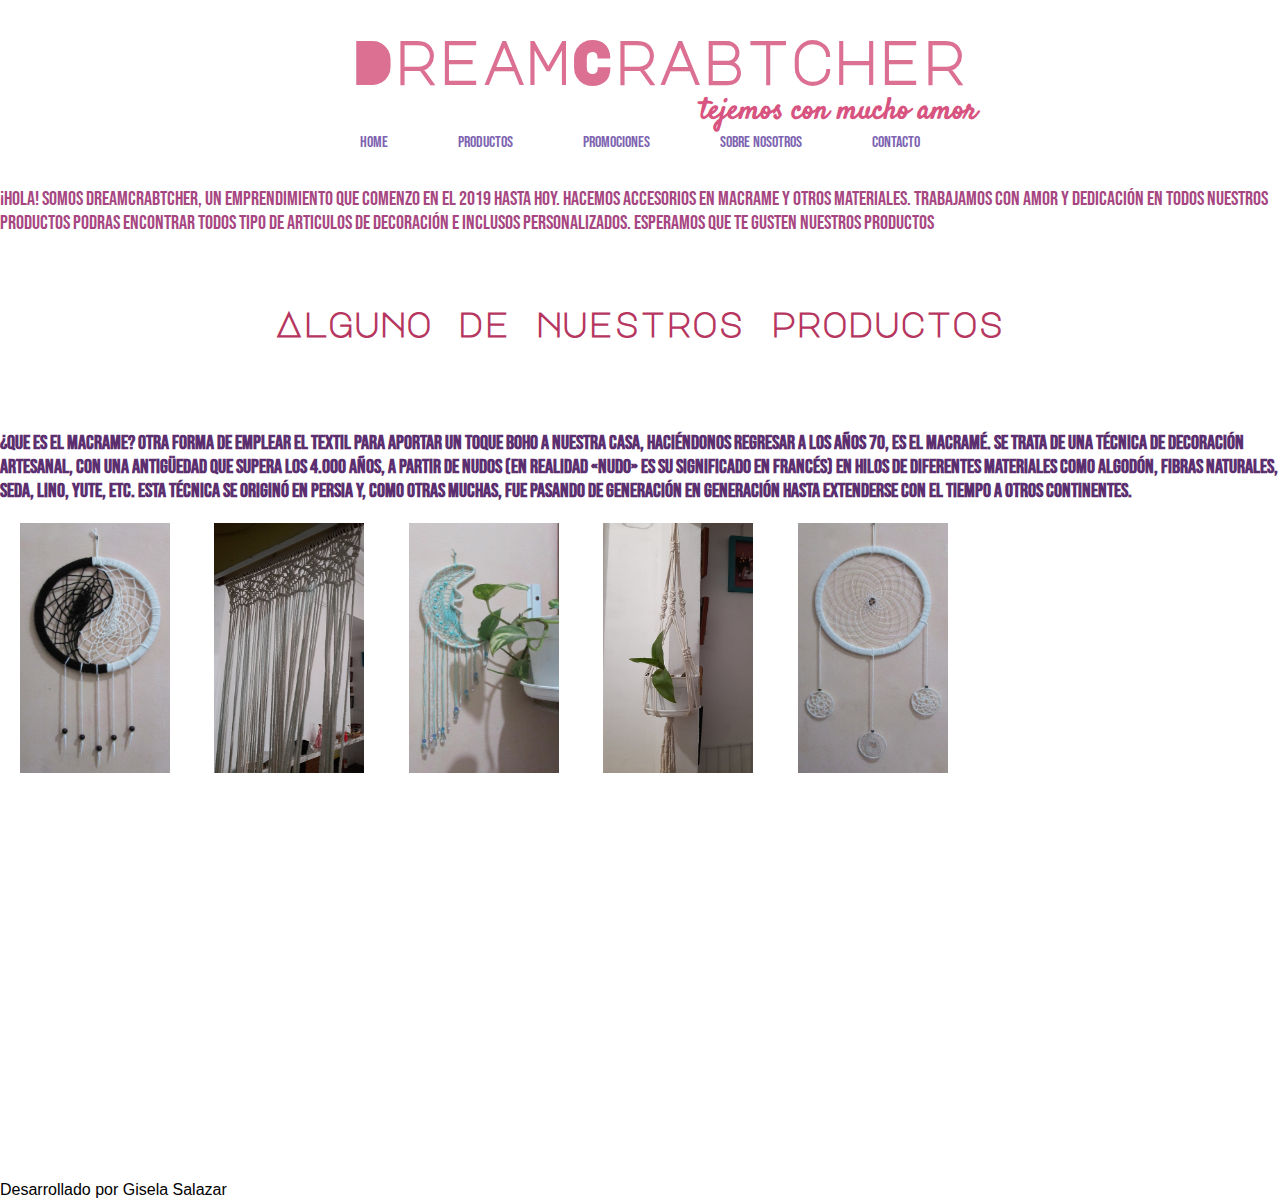
<file: index.html>
<!DOCTYPE html>
<html>
    <head>
        <meta charset="UTF-8">
        <meta http-equiv="X-UA-Compatible" content="IE=edge">
        <meta name="viewport" content="width=device-width, initial-scale=1.0">

     <title > DreamCrabtcher</title>
     <link rel="stylesheet" href="nuevo css.css"
     
     <link rel="stylesheet" href="imagenes-productos/favicon.png" >

    </head>


    <body>

        <header class="header-flex">
            <h1> DreamCrabtcher </h1>
            <h2>tejemos con mucho amor</h2>
        </header>

        <nav class="menu-flex">
            
          <span><a href="index.html"> Home </a></span>
          <span><a href="productos.html"> productos</a></span>
          <span><a href="promociones.html" >promociones </a></span>
          <span><a href="sobre-nosotros.html">sobre nosotros</a></span>
          <span><a href="contacto.html">contacto</a></span>

           
        </nav>
        

        <main>

            <p class="parrafoIndex"> ¡Hola! somos DreamCrabtcher,
                un emprendimiento que comenzo en el 2019 hasta hoy.
                Hacemos accesorios en macrame y otros materiales.
                Trabajamos con amor y dedicación en todos nuestros productos
                Podras encontrar todos tipo de articulos de decoración 
                e inclusos personalizados.
                Esperamos que te gusten nuestros productos

           </p>

        
        </main>

        <h3 id="subtitulo">Alguno de nuestros productos  </h3>

        <section id="productos" class="flex-productos "></section>

        <h5>
            ¿Que es el macrame? 
 
            Otra forma de emplear el textil para aportar un toque boho a nuestra casa, haciéndonos regresar a los años 70, es el macramé. Se trata de una técnica de decoración artesanal, con una antigüedad que supera los 4.000 años, a partir de nudos (en realidad «nudo» es su significado en francés) en hilos de diferentes materiales como algodón, fibras naturales, seda, lino, yute, etc. Esta técnica se originó en Persia y, como otras muchas, fue pasando de generación en generación hasta extenderse con el tiempo a otros continentes.
 
        </h5>

        <img class="imagenDos" src="imagenes-productos/atrapados.jpg" alt="imagenDos">
        <img class="imagenDos" src="imagenes-productos/cortinas.jpg" alt="cortinas">
        <img class="imagenDos" src="imagenes-productos/decoracion lunar.jpg" alt="decoracion">
        <img class="imagenDos" src="imagenes-productos/portaplantas.jpg" alt="portaMacetas">
        <img class="imagenDos" src="imagenes-productos/atrapauno.jpg" alt="imagenUno">
        
        
 

        <iframe style="border-radius:12px" src="https://open.spotify.com/embed/playlist/37i9dQZF1DWV1PBrIG2weG?utm_source=generator" 
        width="100%" height="380" frameBorder="0" allowfullscreen="" allow="autoplay; clipboard-write; encrypted-media; fullscreen; picture-in-picture"></iframe>



         <footer>Desarrollado por Gisela Salazar </footer>


    </body>
    






</html>
</file>
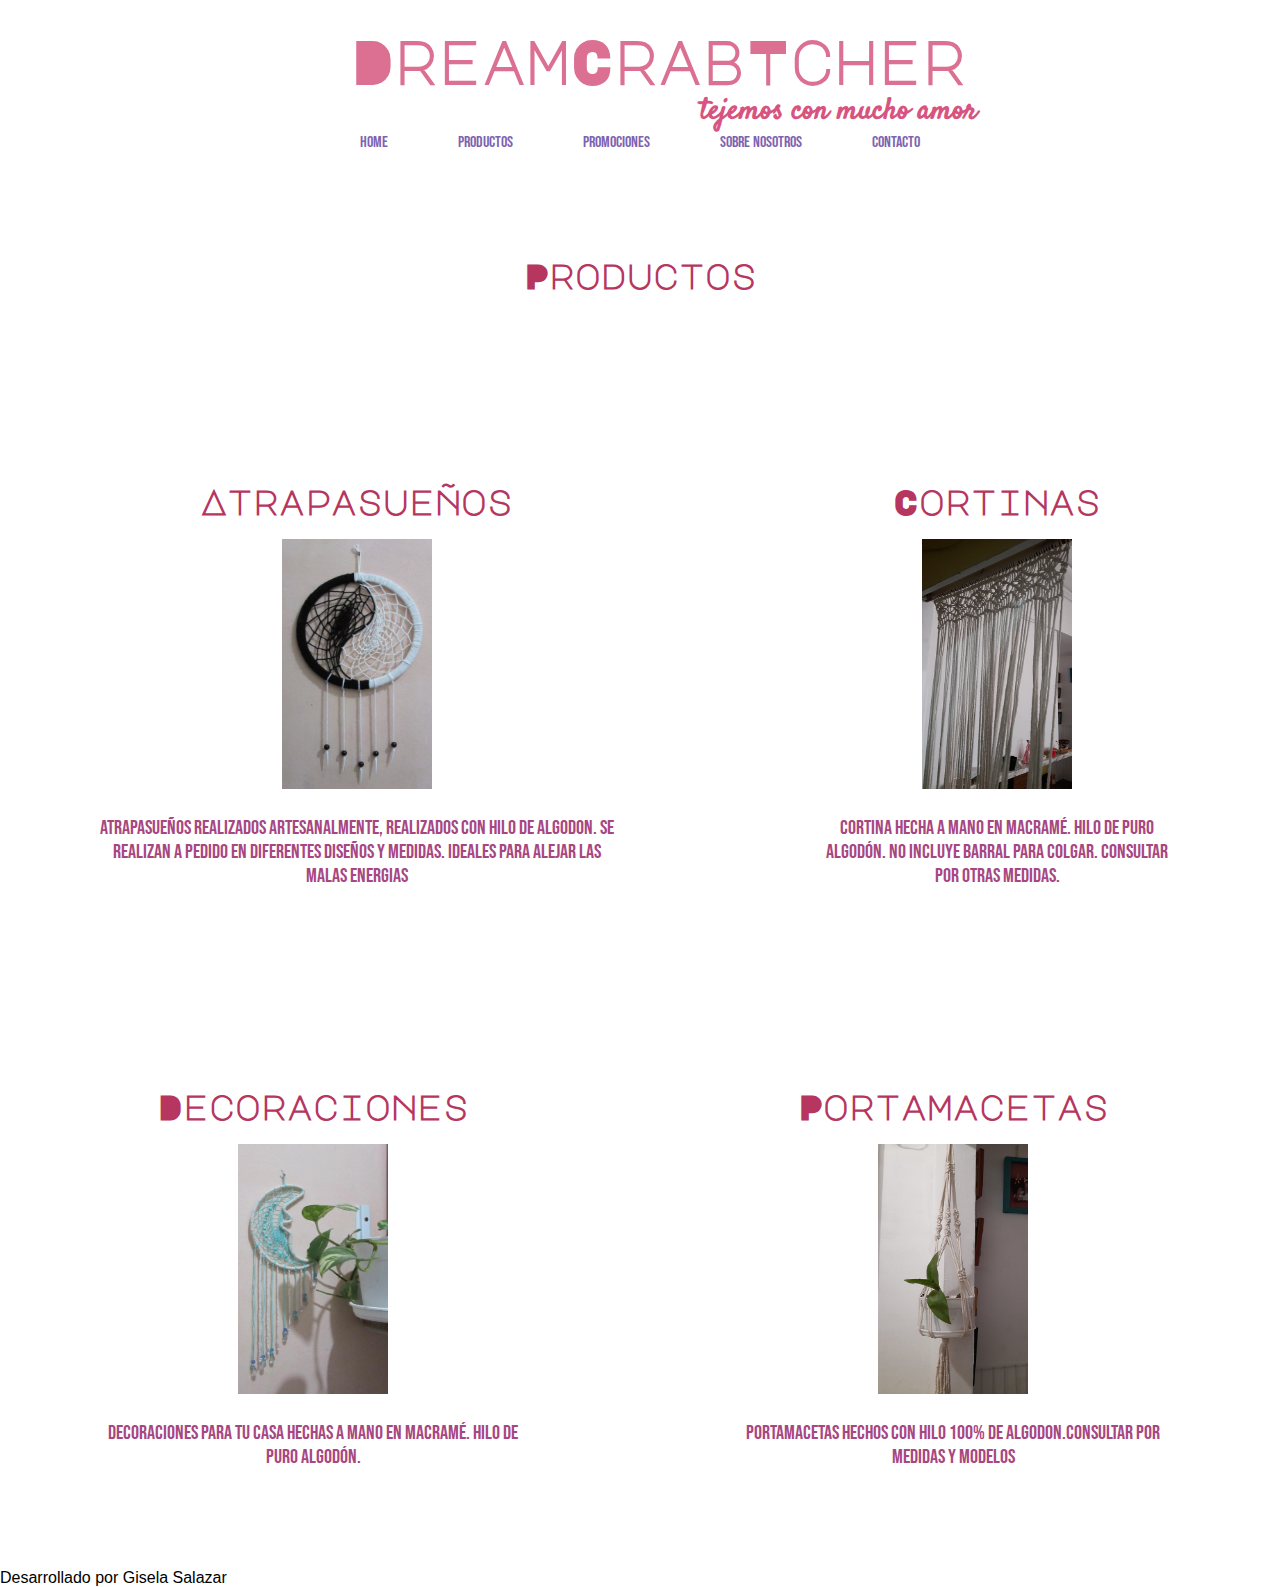
<file: productos.html>
<!DOCTYPE html>
<html lang="en">
<head>
    <meta charset="UTF-8">
    <meta http-equiv="X-UA-Compatible" content="IE=edge">
    <meta name="viewport" content="width=device-width, initial-scale=1.0">
    <title>Document</title>
     <link rel="stylesheet" href="nuevo css.css">
</head>

<body id="grilla-areas">

    <header >
            <h1>DreamCrabTcher</h1>
            <h2>tejemos con mucho amor </h2>
    </header>

    <nav class="menu-flex">

        <span><a href="index.html"> Home </a></span>
        <span><a href="productos.html"> productos</a></span>
        <span><a href="promociones.html" >promociones </a></span>
        <span><a href="sobre-nosotros.html">sobre nosotros</a></span>
        <span><a href="contacto.html">contacto</a></span>



    </nav>

    <h3 id="subtitulo">Productos </h3>

    <section id="productos" class="flex-productos ">

        
        <article>
          <h4> Atrapasueños </h4>
          <img class="imagenDos" src="imagenes-productos/atrapados.jpg" alt="imagenDos">
             <p> 
              Atrapasueños realizados artesanalmente,
              realizados con hilo de algodon.
              Se realizan a pedido en diferentes diseños y medidas.
              ideales para alejar las malas energias
            </p>
    
        </article>

        <article>
        <h4>Cortinas </h4>
        <img class="imagenDos" src="imagenes-productos/cortinas.jpg" alt="cortinas">
           <p>
            Cortina hecha a mano en Macramé. Hilo de puro algodón.
            No incluye barral para colgar.
            Consultar por otras medidas.
           </p>
        </article>

    </section>

    <section class="flex-productos">

        <article>
            <h4>Decoraciones </h4>
        <img class="imagenDos" src="imagenes-productos/decoracion lunar.jpg" alt="decoracion">
        <p>
            Decoraciones para tu casa hechas a mano en Macramé. Hilo de puro algodón.
            
        </p>
        </article>

        <article>

        <h4>Portamacetas</h4>
        <img class="imagenDos" src="imagenes-productos/portaplantas.jpg" alt="portaMacetas">
        <p>
            Portamacetas hechos con hilo 100% de algodon.Consultar por medidas y modelos
        </p>
        </article>
        
        

     </section>

    
    
    
    <footer>Desarrollado por Gisela Salazar </footer>

</body>
</html>
</file>
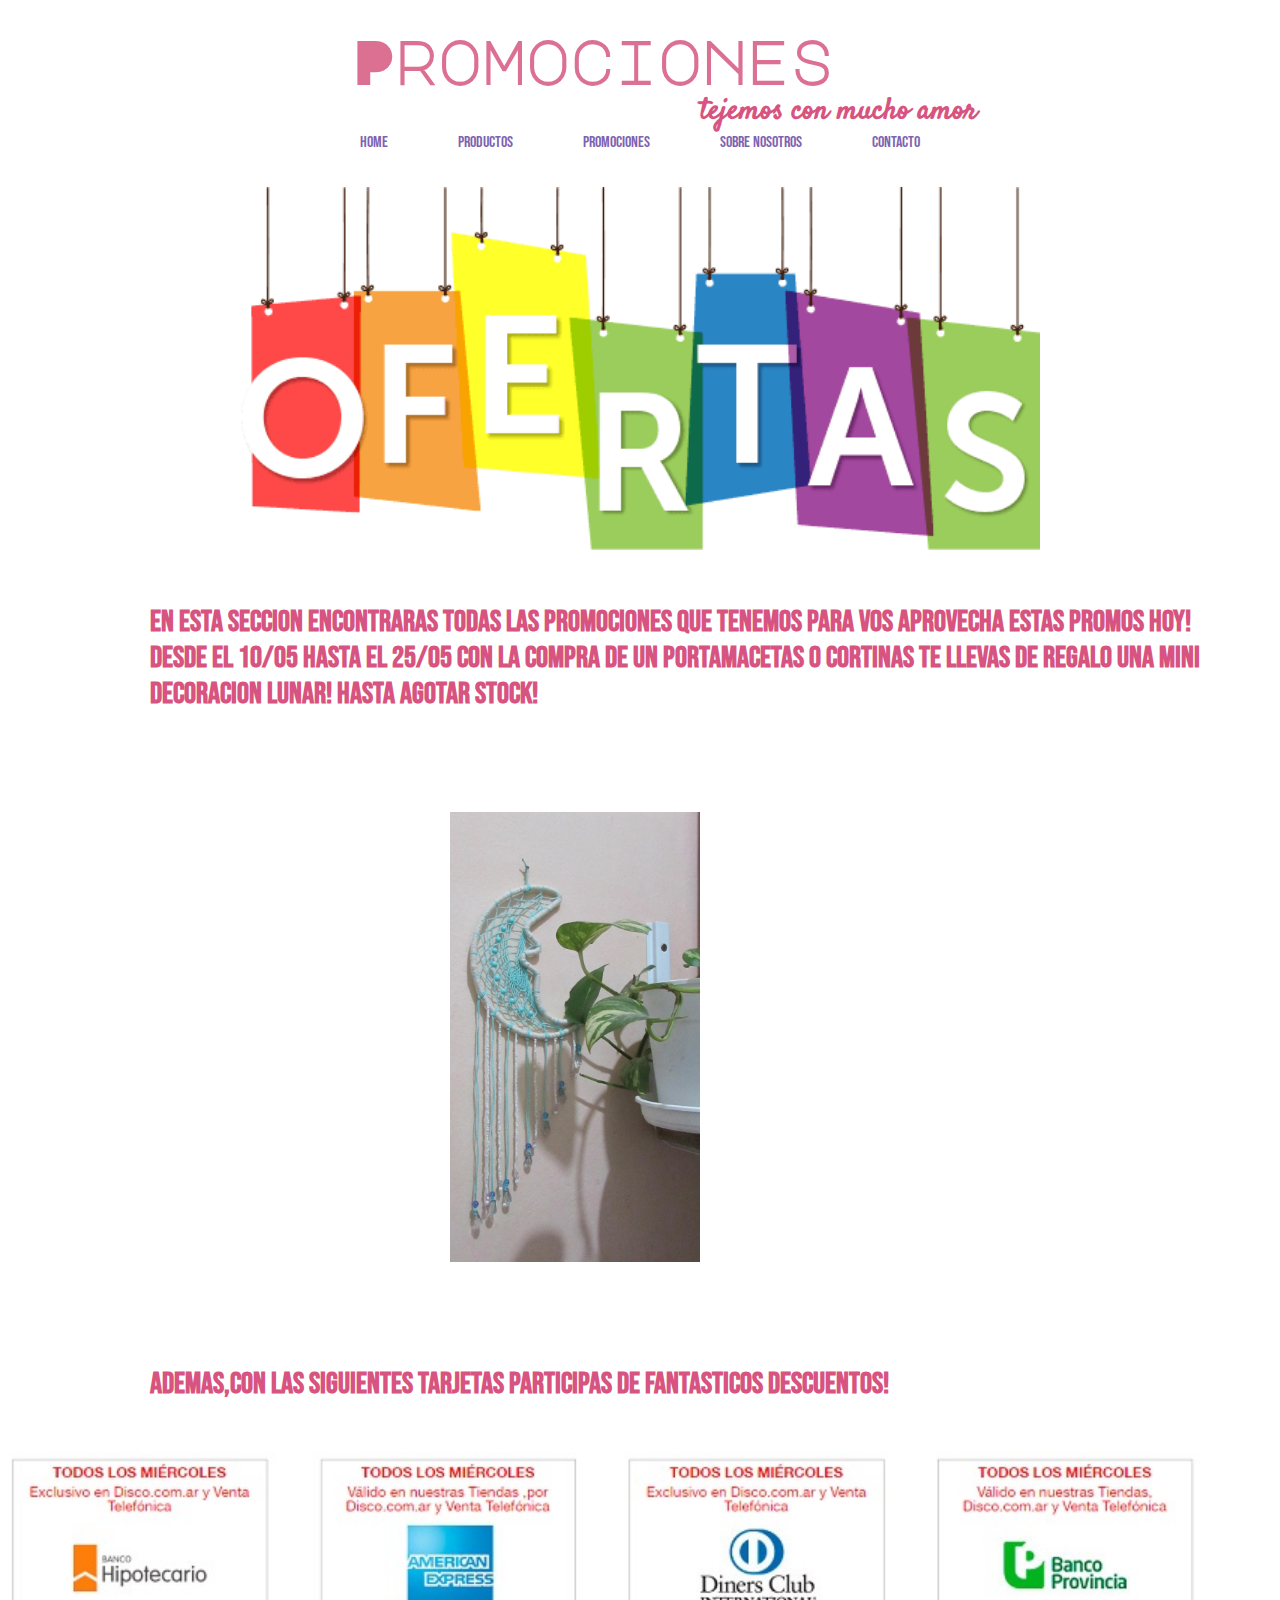
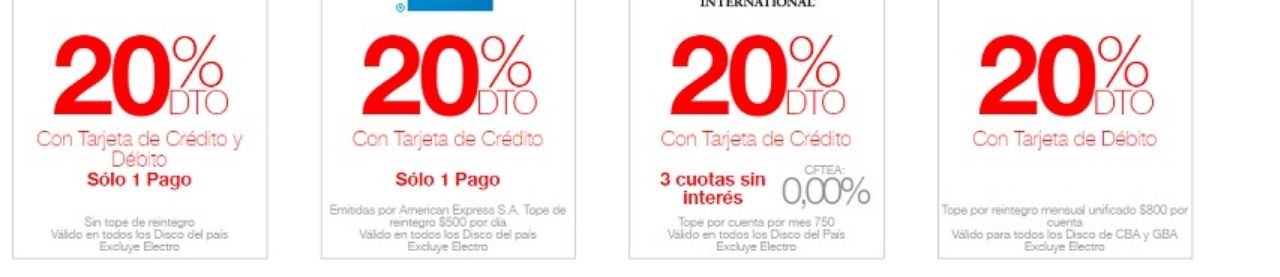
<file: promociones.html>
<!DOCTYPE html>

<html>
    <head>
        <title> promociones</title>

        <link rel="stylesheet" href="nuevo css.css">
       
    </head>
       <body>

        <header class="header-flex">

            <h1> Promociones </h1>
            <h2>tejemos con mucho amor</h2>
        </header>
    
        <nav class="menu-flex">
            
          <span><a href="../index.html"> Home </a></span>
          <span><a href="productos.html"> productos</a></span>
          <span><a href="promociones.html" >promociones </a></span>
          <span><a href="sobre-nosotros.html">sobre nosotros</a></span>
          <span><a href="contacto.html">contacto</a></span>
    
        </nav>

           <center> <img src="imagenes-productos/296-2969452_oferta-especial-para-el-da-4-de-enero.png" 
        width="800" alt="cartel"> </center>
     
        <h6>
            En esta seccion encontraras todas las promociones que tenemos para vos
            Aprovecha estas promos hoy! 

            desde el 10/05 hasta el 25/05 con la compra de un Portamacetas o cortinas te llevas de 
            regalo una mini decoracion lunar! Hasta agotar stock! 
        </h6>

        <img class="imagenLunar" src="imagenes-productos/decoracion lunar.jpg" width="300" alt="decoracion">

        <h6>Ademas,con las siguientes tarjetas participas de fantasticos descuentos! </h6>

        <img src="imagenes-productos/descuentos-disco-online-marzo-2017-tarjetas.jpg"width="1200" 
            alt="descuentos">

           
        

       </body>



</html>
</file>
<file: nuevo css.css>
/*fuente de letra*/

@import url('https://fonts.googleapis.com/css2?family=Amatic+SC:wght@400;700&family=Fasthand&family=Londrina+Shadow&family=Major+Mono+Display&family=Rampart+One&family=Sevillana&family=Smythe&display=swap');
@import url('https://fonts.googleapis.com/css2?family=Amatic+SC:wght@400;700&family=Fasthand&family=Londrina+Shadow&family=Major+Mono+Display&family=Rampart+One&family=Satisfy&family=Sevillana&family=Smythe&display=swap');
@import url('https://fonts.googleapis.com/css2?family=Bebas+Neue&display=swap');


*{
    margin:0;
    padding:0;
    font-family:sans-serif;
    box-sizing: border-box;
}

/*rutas*/

nav :hover
    {text-align: center;
    font-size: 30px; 
    
}
a {
    color: rgb(126, 99, 177);
    text-decoration: none;
    font-family:'Bebas Neue';

}
span{
    
    margin: 35px;
    background-image:
    
    padding: 10px 20px;
    margin-top: 0px;
   
}

h3{
    color:rgb(182, 54, 96);
    font-size: 35px; 
    font-family:'Major Mono Display';
    text-align: center;
    padding: 50px;
    margin-top: 20px;
    margin-bottom: 40px;
    background-image:url(https://www.arquitecturaydiseno.es/medio/2022/03/19/apertura-macrame_84504a26_1280x794.jpg);
    background-position: 60px;
    background-repeat: no-repeat;
    background-position-x: center;
}

/*promociones*/

.imagenLunar { 
    width: 350px; 
    height: 550px; 
    margin-left:400px;
    padding: 50px;
}


h6 {
    color: rgb(216, 84, 128);
    font-size: 30px;
    font-family: 'Bebas Neue';
    margin-left: 100px; 
    padding: 50px;

}
body{ background-image: url("https://img.freepik.com/vector-gratis/fondo-invierno-hojas-pinceles-color-pastel_220290-42.jpg?w=2000");}


/*RESPONSIVE DESIGN*/

/*desktop*/

@media (min-width:1024px) {

    /*propiedades de los titulos*/

   h1{
    color:palevioletred;
    font-size: 60px; 
    font-family:'Major Mono Display';
    margin-left: 350px; 
    margin-top: 30px;
    }
   h2 {
    color: rgb(216, 84, 128);
    font-size: 30px;
    font-family: 'Satisfy';
    margin-left: 700px; 
}

.descripcion-flex {
    display: flex;
    justify-content: center;
    padding:10px;    
}


h4{ 
    color:rgb(182, 54, 96);
    font-size: 35px; 
    font-family:'Major Mono Display';

}

h5{color:rgb(92, 47, 112);
    font-size: 20px;
    font-family: 'Bebas Neue';
}

/*propiedades de las descripciones de productos*/
article {
    text-align:center;
    font-size: 30px;
    margin: 100px;
}
p{
    color: rgb(167, 71, 130);
    font-size: 20px;
    font-family: 'Bebas Neue';

}


/*propiedades de las imagenes-productos*/

.imagenDos{ width: 150px; height: 250px; margin: 20px;;}




/*fondo imagen*/







div{
    background-color: rgb(250, 244, 249);
    margin: 15px;
    color: rgb(216, 84, 128);
    font-size: 30px;
    font-family: 'Satisfy';
}


#
 




/*grid y sus areas*/

#grilla-areas {
              display: grid;
              grid-template-areas: 
              
              "cabeza cabeza cabeza"
              "cuello cuello cuello"
              "productos productos"
              "productosDos productosDos";
             
 }

header {
       grid-area:cabeza;
}
footer {
       grid-area:pie;
}
#productos {
       grid-area:productos;
}
#productosDos {
     grid-area: productosDos;
} 
nav{
    grid-area: menus;
}

#subtitulo {
    grid-area:cuello;
}

.menu-flex {
    display: flex;
    justify-content: center;   
}


.flex-productos{
     display: flex;
    justify-content: center;
    padding: 0px;
    flex-wrap:;
}



}



/*tablet*/



@media (min-width:481px) and (max-width:1023px) {


    h1{
        color:palevioletred;
        font-size: 50px; 
        font-family:'Major Mono Display';
        margin-left: 170px; 
        margin-top: 30px;
        }
    
    h2{
            color: rgb(216, 84, 128);
            font-size: 25px;
            font-family: 'Satisfy';
            margin-left: 500px;
            padding: 10x; 
        }

    h4{ 
            color:rgb(182, 54, 96);
            font-size: 25px; 
            font-family:'Major Mono Display';
        
        }

    h5{color:rgb(92, 47, 112);
            font-size: 20px;
            font-family: 'Bebas Neue';
        }    
    .menu-flex {
            display: flex;
            flex-flow: row;
            padding: 10px;
            
        }

    /*propiedades de las descripciones de productos*/
    article {
        text-align:center;
        font-size: 30px;
        margin: 100px;
        }
        p{
         color: rgb(167, 71, 130);
         font-size: 30px;
         font-family: 'Bebas Neue';

        }


/*propiedades de las imagenes-productos*/

.imagenDos{ width: 150px; height: 250px; margin: 20px;;}




     
    #grilla-areas {
        display: grid;
        grid-template-areas: 
        
        "cabeza "
        "cuello "
        "productos"
        "productosDos";

        grid-template-columns: 100%;
        grid-template-rows: 1fr 1fr;

    

}








}







/*smartphone*/

@media (max-width:480px) {
        h1{
        color:palevioletred;
        font-size: 40px; 
        font-family:'Major Mono Display';
        margin-left: 20px; 
        margin-top: 30px;
        }
    
        h2 {
            color: rgb(216, 84, 128);
            font-size: 25px;
            font-family: 'Satisfy';
            margin-left: 200px;
            padding: 10x; 
        }

        h4{ 
            color:rgb(182, 54, 96);
            font-size: 25px; 
            font-family:'Major Mono Display';
        
        }

        h5{
            color:rgb(92, 47, 112);
            font-size: 15px;
            font-family: 'Bebas Neue';

        }
        .menu-flex {
            display: flex;
            flex-flow: column nowrap; 
            padding: 10px;
            
        }
        /*propiedades de las descripciones de productos*/
        article {
        text-align:center;
        font-size: 30px;
        margin: 100px;
        }
        p{
         color: rgb(167, 71, 130);
         font-size: 30px;
         font-family: 'Bebas Neue';

        }


/*propiedades de las imagenes-productos*/

.imagenDos{ width: 150px; height: 250px; margin: 20px;;}





    #grilla-areas {
        display: grid;
        grid-template-areas: 
        
        "cabeza"
        "cuello "
        "productos"
        "productosDos ";

        grid-template-columns: 100%;
        grid-template-rows: 1fr;

}
}
</file>
